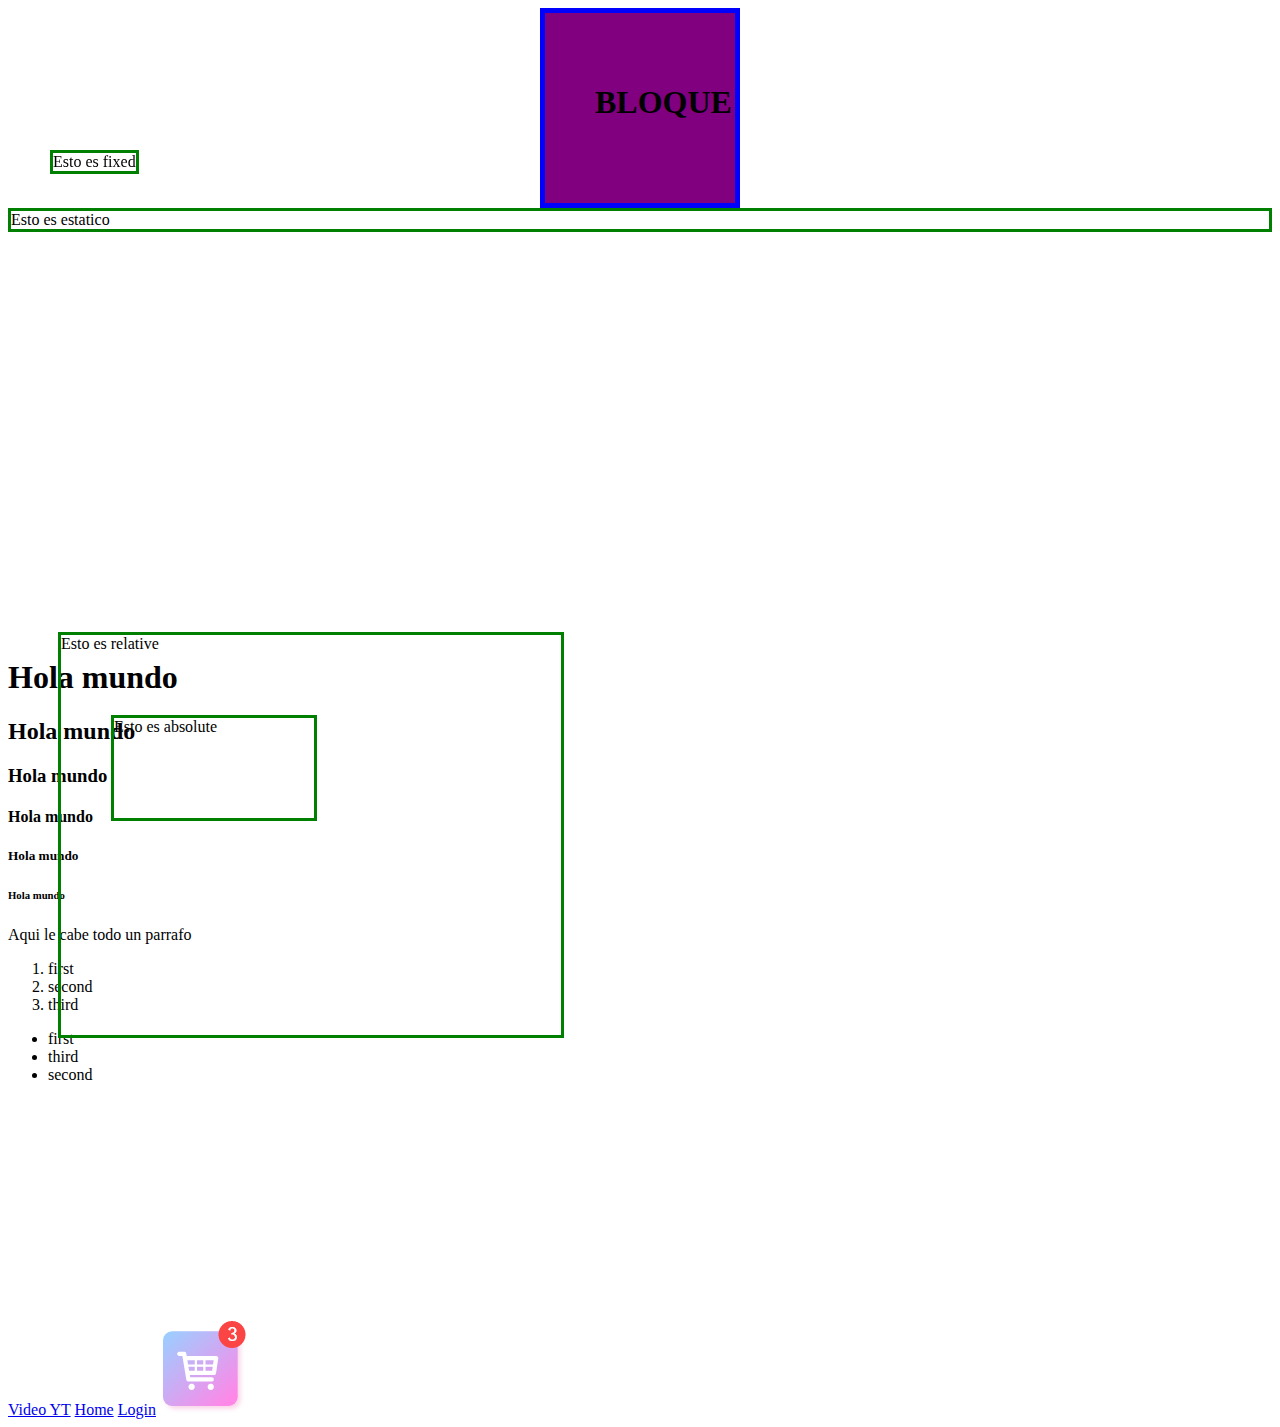
<file: src/main/resources/static/index.html>
<!DOCTYPE html>
<!--
Click nbfs://nbhost/SystemFileSystem/Templates/Licenses/license-default.txt to change this license
Click nbfs://nbhost/SystemFileSystem/Templates/Other/html.html to edit this template
-->
<html>
    <head>
        <title>TODO supply a title</title>
        <link rel="stylesheet" href="css/index.css"/>
    </head>
    <body>
        <div class='bloque'>
            <h1>BLOQUE</h1>
        </div>
        <div class="static">Esto es estatico</div>
        
        <div class="relative">Esto es relative
            <div class="absolute">Esto es absolute</div>
        </div>
        
        <div class="fixed">Esto es fixed</div>
        
        
        
        <!<!-- div agrupacion de objectos -->
        <div><!<!-- h solo para titulos, subtitulos, etc -->
            <h1>Hola mundo</h1> 
            <h2>Hola mundo</h2> 
            <h3>Hola mundo</h3> 
            <h4>Hola mundo</h4> 
            <h5>Hola mundo</h5> 
            <h6>Hola mundo</h6>
        </div>

        <!<!-- section agrupacion de objectos -->
        <section>
            <!<!-- paraffo y es una sucesion de caracteres -->
            <p>Aqui le cabe todo un parrafo</p>


            <!<!-- ol order list = lista ordenada-->
            <ol>
                <li>first</li>
                <li>second</li>
                <li>third</li>

            </ol>  
        </section>

        <article>
            <!<!-- unordered list -->
        <ul>
            <li>first</li>
            <li>third</li>
            <li>second</li>

        </ul>

        <!<!-- a = hipervinculos -->
        <!<!-- dos tipos de url -->
        <!<!-- absoluta= link completo -->
        <!<!-- referencia a otras paginas de mi proyecto -->
        <a href="https://www.youtube.com">Video  YT</a>
        <a href="home.html">Home</a>
        <a href="login.html">Login</a>

        <!<!-- empty tags , ruta al file y texto alternativo-->
        <img src="images/cart.png" alt="texto alternativo"/>

        <iframe width="560" height="315" src="https://www.youtube.com/embed/iI34LYmJ1Fs" 
                title="YouTube video player" 
                frameborder="0" 
                allow="accelerometer; autoplay; clipboard-write; encrypted-media; gyroscope; picture-in-picture" 
                allowfullscreen>
        </iframe>
        </article>


        

    </body>

    <footer>

    </footer>
</html>
</file>
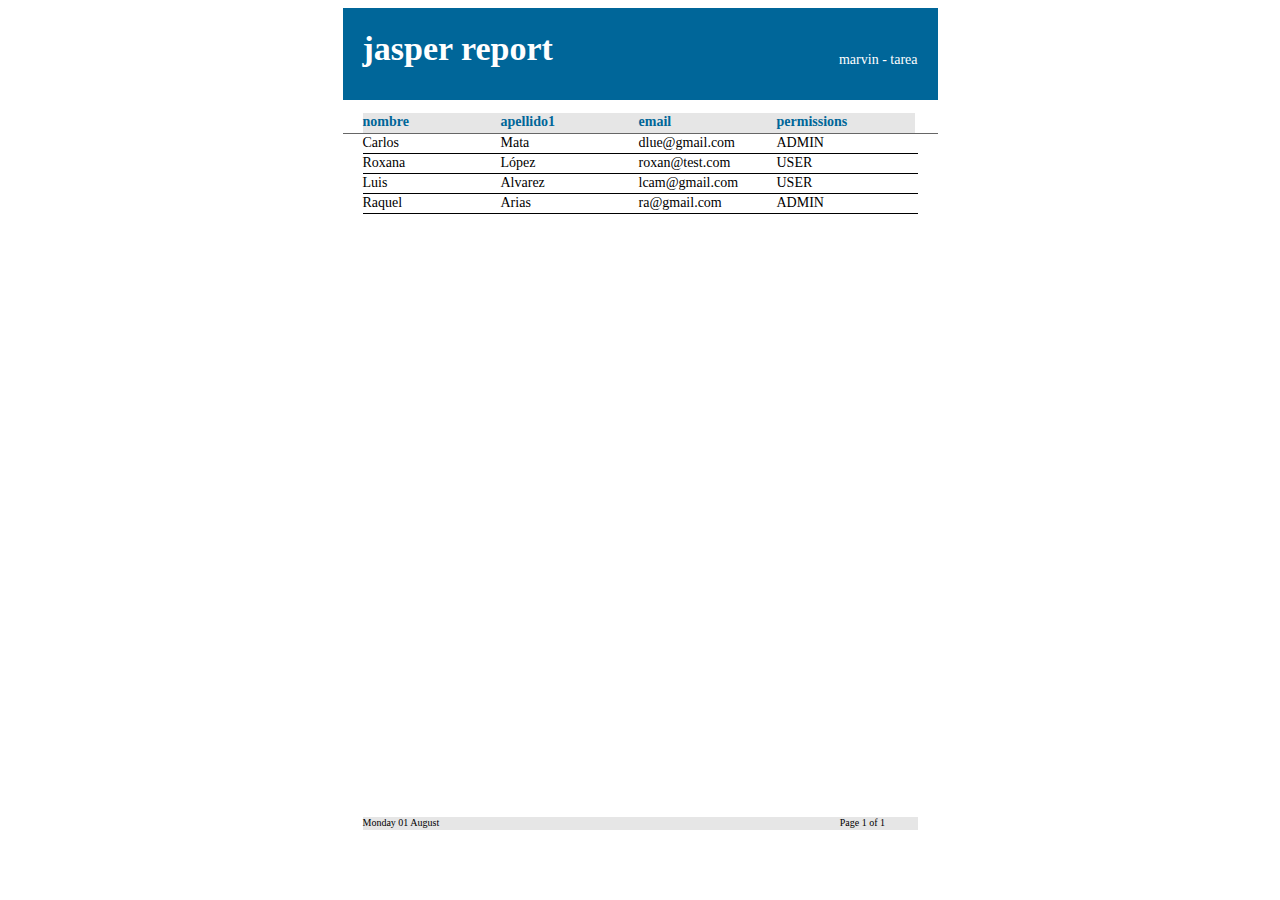
<file: src/main/resources/reports/personas.html>
<!DOCTYPE html PUBLIC "-//W3C//DTD XHTML 1.0 Transitional//EN" "http://www.w3.org/TR/xhtml1/DTD/xhtml1-transitional.dtd">
<html>
<head>
  <title></title>
  <meta http-equiv="Content-Type" content="text/html; charset=UTF-8"/>
  <style type="text/css">
    a {text-decoration: none}
  </style>
</head>
<body text="#000000" link="#000000" alink="#000000" vlink="#000000">
<table width="100%" cellpadding="0" cellspacing="0" border="0">
<tr><td width="50%">&nbsp;</td><td align="center">

<a name="JR_PAGE_ANCHOR_0_1"></a>
<table class="jrPage" data-jr-height="842" cellpadding="0" cellspacing="0" border="0" style="empty-cells: show; width: 595px; border-collapse: collapse; background-color: white;">
<tr valign="top" style="height:0">
<td style="width:20px"></td>
<td style="width:138px"></td>
<td style="width:96px"></td>
<td style="width:42px"></td>
<td style="width:99px"></td>
<td style="width:39px"></td>
<td style="width:101px"></td>
<td style="width:37px"></td>
<td style="width:3px"></td>
<td style="width:20px"></td>
</tr>
<tr valign="top" style="height:20px">
<td style="background-color: #006699; ">
</td>
<td style="background-color: #006699; ">
</td>
<td style="background-color: #006699; ">
</td>
<td style="background-color: #006699; ">
</td>
<td style="background-color: #006699; ">
</td>
<td style="background-color: #006699; ">
</td>
<td style="background-color: #006699; ">
</td>
<td style="background-color: #006699; ">
</td>
<td style="background-color: #006699; ">
</td>
<td style="background-color: #006699; ">
</td>
</tr>
<tr valign="top" style="height:23px">
<td style="background-color: #006699; ">
</td>
<td colspan="2" rowspan="2" style="background-color: #006699; text-indent: 0px; text-align: left;">
<span style="font-family: SansSerif; color: #FFFFFF; font-size: 34px; line-height: 1.2578125; font-weight: bold;">jasper report</span></td>
<td style="background-color: #006699; ">
</td>
<td style="background-color: #006699; ">
</td>
<td style="background-color: #006699; ">
</td>
<td style="background-color: #006699; ">
</td>
<td style="background-color: #006699; ">
</td>
<td style="background-color: #006699; ">
</td>
<td style="background-color: #006699; ">
</td>
</tr>
<tr valign="top" style="height:20px">
<td style="background-color: #006699; ">
</td>
<td style="background-color: #006699; ">
</td>
<td style="background-color: #006699; ">
</td>
<td colspan="4" style="background-color: #006699; text-indent: 0px; text-align: right;">
<span style="font-family: SansSerif; color: #FFFFFF; font-size: 14px; line-height: 1.2578125;">marvin - tarea</span></td>
<td style="background-color: #006699; ">
</td>
</tr>
<tr valign="top" style="height:29px">
<td style="background-color: #006699; ">
</td>
<td style="background-color: #006699; ">
</td>
<td style="background-color: #006699; ">
</td>
<td style="background-color: #006699; ">
</td>
<td style="background-color: #006699; ">
</td>
<td style="background-color: #006699; ">
</td>
<td style="background-color: #006699; ">
</td>
<td style="background-color: #006699; ">
</td>
<td style="background-color: #006699; ">
</td>
<td style="background-color: #006699; ">
</td>
</tr>
<tr valign="top" style="height:13px">
<td colspan="10">
</td>
</tr>
<tr valign="top" style="height:20px">
<td>
</td>
<td style="background-color: #E6E6E6; text-indent: 0px; text-align: left;">
<span style="font-family: SansSerif; color: #006699; font-size: 14px; line-height: 1.2578125; font-weight: bold;">nombre</span></td>
<td colspan="2" style="background-color: #E6E6E6; text-indent: 0px; text-align: left;">
<span style="font-family: SansSerif; color: #006699; font-size: 14px; line-height: 1.2578125; font-weight: bold;">apellido1</span></td>
<td colspan="2" style="background-color: #E6E6E6; text-indent: 0px; text-align: left;">
<span style="font-family: SansSerif; color: #006699; font-size: 14px; line-height: 1.2578125; font-weight: bold;">email</span></td>
<td colspan="2" style="background-color: #E6E6E6; text-indent: 0px; text-align: left;">
<span style="font-family: SansSerif; color: #006699; font-size: 14px; line-height: 1.2578125; font-weight: bold;">permissions</span></td>
<td colspan="2">
</td>
</tr>
<tr valign="top" style="height:1px">
<td colspan="10" style="border-top: 1px solid #666666; ">
</td>
</tr>
<tr valign="top" style="height:20px">
<td>
</td>
<td colspan="8">
<div style="width: 100%; height: 100%; position: relative;">
<div style="position: absolute; overflow: hidden; width: 100%; height: 100%; ">
<table cellpadding="0" cellspacing="0" border="0" style="empty-cells: show; width: 100%; border-collapse: collapse;">
<tr valign="top" style="height:0">
<td style="width:555px"></td>
</tr>
<tr valign="top" style="height:19px">
<td>
</td>
</tr>
<tr valign="top" style="height:1px">
<td style="pointer-events: auto; background-color: #FFFFFF; border-top: 1px solid #000000; ">
</td>
</tr>
</table>
</div>
<div style="position: relative; width: 100%; height: 100%; pointer-events: none; ">
<table cellpadding="0" cellspacing="0" border="0" style="empty-cells: show; width: 100%; border-collapse: collapse;">
<tr valign="top" style="height:0">
<td style="width:138px"></td>
<td style="width:138px"></td>
<td style="width:138px"></td>
<td style="width:138px"></td>
<td style="width:3px"></td>
</tr>
<tr valign="top" style="height:20px">
<td style="pointer-events: auto; text-indent: 0px; text-align: left;">
<span style="font-family: SansSerif; color: #000000; font-size: 14px; line-height: 1.2578125;">Carlos</span></td>
<td style="pointer-events: auto; text-indent: 0px; text-align: left;">
<span style="font-family: SansSerif; color: #000000; font-size: 14px; line-height: 1.2578125;">Mata</span></td>
<td style="pointer-events: auto; text-indent: 0px; text-align: left;">
<span style="font-family: SansSerif; color: #000000; font-size: 14px; line-height: 1.2578125;">dlue@gmail.com</span></td>
<td style="pointer-events: auto; text-indent: 0px; text-align: left;">
<span style="font-family: SansSerif; color: #000000; font-size: 14px; line-height: 1.2578125;">ADMIN</span></td>
<td>
</td>
</tr>
</table>
</div>
</div>
</td>
<td>
</td>
</tr>
<tr valign="top" style="height:20px">
<td>
</td>
<td colspan="8">
<div style="width: 100%; height: 100%; position: relative;">
<div style="position: absolute; overflow: hidden; width: 100%; height: 100%; ">
<table cellpadding="0" cellspacing="0" border="0" style="empty-cells: show; width: 100%; border-collapse: collapse;">
<tr valign="top" style="height:0">
<td style="width:555px"></td>
</tr>
<tr valign="top" style="height:19px">
<td>
</td>
</tr>
<tr valign="top" style="height:1px">
<td style="pointer-events: auto; background-color: #FFFFFF; border-top: 1px solid #000000; ">
</td>
</tr>
</table>
</div>
<div style="position: relative; width: 100%; height: 100%; pointer-events: none; ">
<table cellpadding="0" cellspacing="0" border="0" style="empty-cells: show; width: 100%; border-collapse: collapse;">
<tr valign="top" style="height:0">
<td style="width:138px"></td>
<td style="width:138px"></td>
<td style="width:138px"></td>
<td style="width:138px"></td>
<td style="width:3px"></td>
</tr>
<tr valign="top" style="height:20px">
<td style="pointer-events: auto; text-indent: 0px; text-align: left;">
<span style="font-family: SansSerif; color: #000000; font-size: 14px; line-height: 1.2578125;">Roxana</span></td>
<td style="pointer-events: auto; text-indent: 0px; text-align: left;">
<span style="font-family: SansSerif; color: #000000; font-size: 14px; line-height: 1.2578125;">López</span></td>
<td style="pointer-events: auto; text-indent: 0px; text-align: left;">
<span style="font-family: SansSerif; color: #000000; font-size: 14px; line-height: 1.2578125;">roxan@test.com</span></td>
<td style="pointer-events: auto; text-indent: 0px; text-align: left;">
<span style="font-family: SansSerif; color: #000000; font-size: 14px; line-height: 1.2578125;">USER</span></td>
<td>
</td>
</tr>
</table>
</div>
</div>
</td>
<td>
</td>
</tr>
<tr valign="top" style="height:20px">
<td>
</td>
<td colspan="8">
<div style="width: 100%; height: 100%; position: relative;">
<div style="position: absolute; overflow: hidden; width: 100%; height: 100%; ">
<table cellpadding="0" cellspacing="0" border="0" style="empty-cells: show; width: 100%; border-collapse: collapse;">
<tr valign="top" style="height:0">
<td style="width:555px"></td>
</tr>
<tr valign="top" style="height:19px">
<td>
</td>
</tr>
<tr valign="top" style="height:1px">
<td style="pointer-events: auto; background-color: #FFFFFF; border-top: 1px solid #000000; ">
</td>
</tr>
</table>
</div>
<div style="position: relative; width: 100%; height: 100%; pointer-events: none; ">
<table cellpadding="0" cellspacing="0" border="0" style="empty-cells: show; width: 100%; border-collapse: collapse;">
<tr valign="top" style="height:0">
<td style="width:138px"></td>
<td style="width:138px"></td>
<td style="width:138px"></td>
<td style="width:138px"></td>
<td style="width:3px"></td>
</tr>
<tr valign="top" style="height:20px">
<td style="pointer-events: auto; text-indent: 0px; text-align: left;">
<span style="font-family: SansSerif; color: #000000; font-size: 14px; line-height: 1.2578125;">Luis</span></td>
<td style="pointer-events: auto; text-indent: 0px; text-align: left;">
<span style="font-family: SansSerif; color: #000000; font-size: 14px; line-height: 1.2578125;">Alvarez</span></td>
<td style="pointer-events: auto; text-indent: 0px; text-align: left;">
<span style="font-family: SansSerif; color: #000000; font-size: 14px; line-height: 1.2578125;">lcam@gmail.com</span></td>
<td style="pointer-events: auto; text-indent: 0px; text-align: left;">
<span style="font-family: SansSerif; color: #000000; font-size: 14px; line-height: 1.2578125;">USER</span></td>
<td>
</td>
</tr>
</table>
</div>
</div>
</td>
<td>
</td>
</tr>
<tr valign="top" style="height:20px">
<td>
</td>
<td colspan="8">
<div style="width: 100%; height: 100%; position: relative;">
<div style="position: absolute; overflow: hidden; width: 100%; height: 100%; ">
<table cellpadding="0" cellspacing="0" border="0" style="empty-cells: show; width: 100%; border-collapse: collapse;">
<tr valign="top" style="height:0">
<td style="width:555px"></td>
</tr>
<tr valign="top" style="height:19px">
<td>
</td>
</tr>
<tr valign="top" style="height:1px">
<td style="pointer-events: auto; background-color: #FFFFFF; border-top: 1px solid #000000; ">
</td>
</tr>
</table>
</div>
<div style="position: relative; width: 100%; height: 100%; pointer-events: none; ">
<table cellpadding="0" cellspacing="0" border="0" style="empty-cells: show; width: 100%; border-collapse: collapse;">
<tr valign="top" style="height:0">
<td style="width:138px"></td>
<td style="width:138px"></td>
<td style="width:138px"></td>
<td style="width:138px"></td>
<td style="width:3px"></td>
</tr>
<tr valign="top" style="height:20px">
<td style="pointer-events: auto; text-indent: 0px; text-align: left;">
<span style="font-family: SansSerif; color: #000000; font-size: 14px; line-height: 1.2578125;">Raquel</span></td>
<td style="pointer-events: auto; text-indent: 0px; text-align: left;">
<span style="font-family: SansSerif; color: #000000; font-size: 14px; line-height: 1.2578125;">Arias</span></td>
<td style="pointer-events: auto; text-indent: 0px; text-align: left;">
<span style="font-family: SansSerif; color: #000000; font-size: 14px; line-height: 1.2578125;">ra@gmail.com</span></td>
<td style="pointer-events: auto; text-indent: 0px; text-align: left;">
<span style="font-family: SansSerif; color: #000000; font-size: 14px; line-height: 1.2578125;">ADMIN</span></td>
<td>
</td>
</tr>
</table>
</div>
</div>
</td>
<td>
</td>
</tr>
<tr valign="top" style="height:603px">
<td colspan="10">
</td>
</tr>
<tr valign="top" style="height:13px">
<td>
</td>
<td colspan="6">
<div style="width: 100%; height: 100%; position: relative;">
<div style="position: absolute; overflow: hidden; width: 100%; height: 100%; ">
<table cellpadding="0" cellspacing="0" border="0" style="empty-cells: show; width: 100%; border-collapse: collapse;">
<tr valign="top" style="height:0">
<td style="width:515px"></td>
</tr>
<tr valign="top" style="height:13px">
<td style="pointer-events: auto; background-color: #E6E6E6; text-indent: 0px; text-align: right;">
<span style="font-family: SansSerif; color: #000000; font-size: 10px; line-height: 1.2578125;">Page 1 of</span></td>
</tr>
</table>
</div>
<div style="position: relative; width: 100%; height: 100%; pointer-events: none; ">
<table cellpadding="0" cellspacing="0" border="0" style="empty-cells: show; width: 100%; border-collapse: collapse;">
<tr valign="top" style="height:0">
<td style="width:100px"></td>
<td style="width:415px"></td>
</tr>
<tr valign="top" style="height:13px">
<td style="pointer-events: auto; text-indent: 0px; text-align: left;">
<span style="font-family: SansSerif; color: #000000; font-size: 10px; line-height: 1.2578125;">Monday 01 August </span></td>
<td>
</td>
</tr>
</table>
</div>
</div>
</td>
<td colspan="2" style="background-color: #E6E6E6; text-indent: 0px; text-align: left;">
<span style="font-family: SansSerif; color: #000000; font-size: 10px; line-height: 1.2578125;">&nbsp;1</span></td>
<td>
</td>
</tr>
<tr valign="top" style="height:20px">
<td colspan="10">
</td>
</tr>
</table>

</td><td width="50%">&nbsp;</td></tr>
</table>
</body>
</html>
</file>
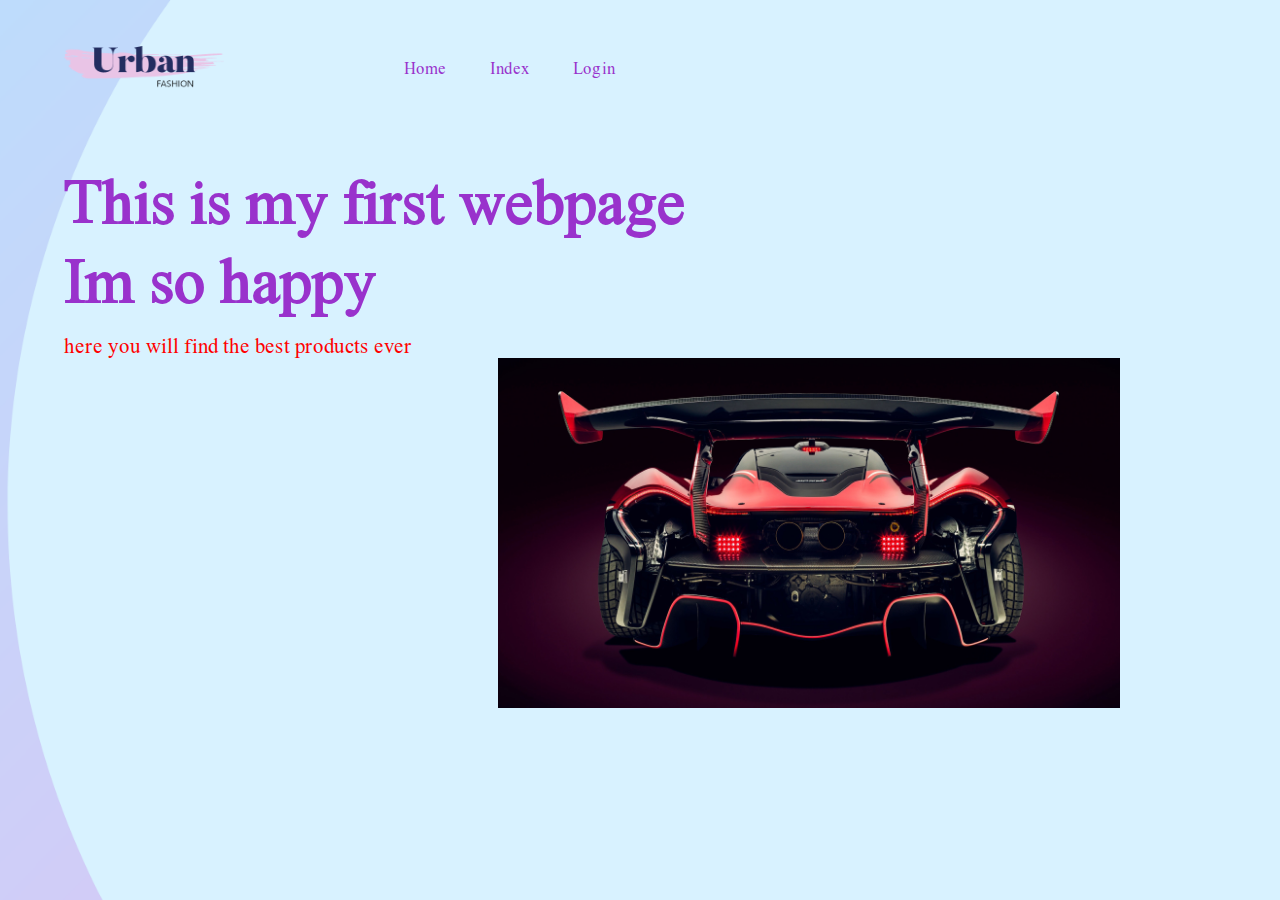
<file: src/main/resources/static/home.html>
<!DOCTYPE html>
<!--
Click nbfs://nbhost/SystemFileSystem/Templates/Licenses/license-default.txt to change this license
Click nbfs://nbhost/SystemFileSystem/Templates/Other/html.html to edit this template
-->
<html>
    <head>
        <title>Home</title>
        <link rel="stylesheet" href="css/home.css">
    </head>
    <body>
        <!<!-- este div es nuestro container -->
        <div class="container">
            <!<!-- este div es nuestro navbar -->
            <div class="navbar">
                <img src="images/logo.png" class='logo' alt="alt"/>
                <nav> <!<!-- set link navegacion -->
                    <ul>
                        <li><a href="home.html">Home</a></li>
                        <li><a href="index.html">Index</a></li>
                        <li><a href="/login.html">Login</a></li>
                    </ul>
                </nav>
            </div>
            <!<!-- este div es nuestro contenido -->
            <!-- br = break = salto linea -->
            <div class="content">
                <h1>This is my first webpage<br> Im so happy</h1>
                <p>here you will find the best products ever</p>
                <img src="images/p1.jpg" class='miImagen' alt="this is my image">
            </div>
        </div>
    </body>
</html>
</file>
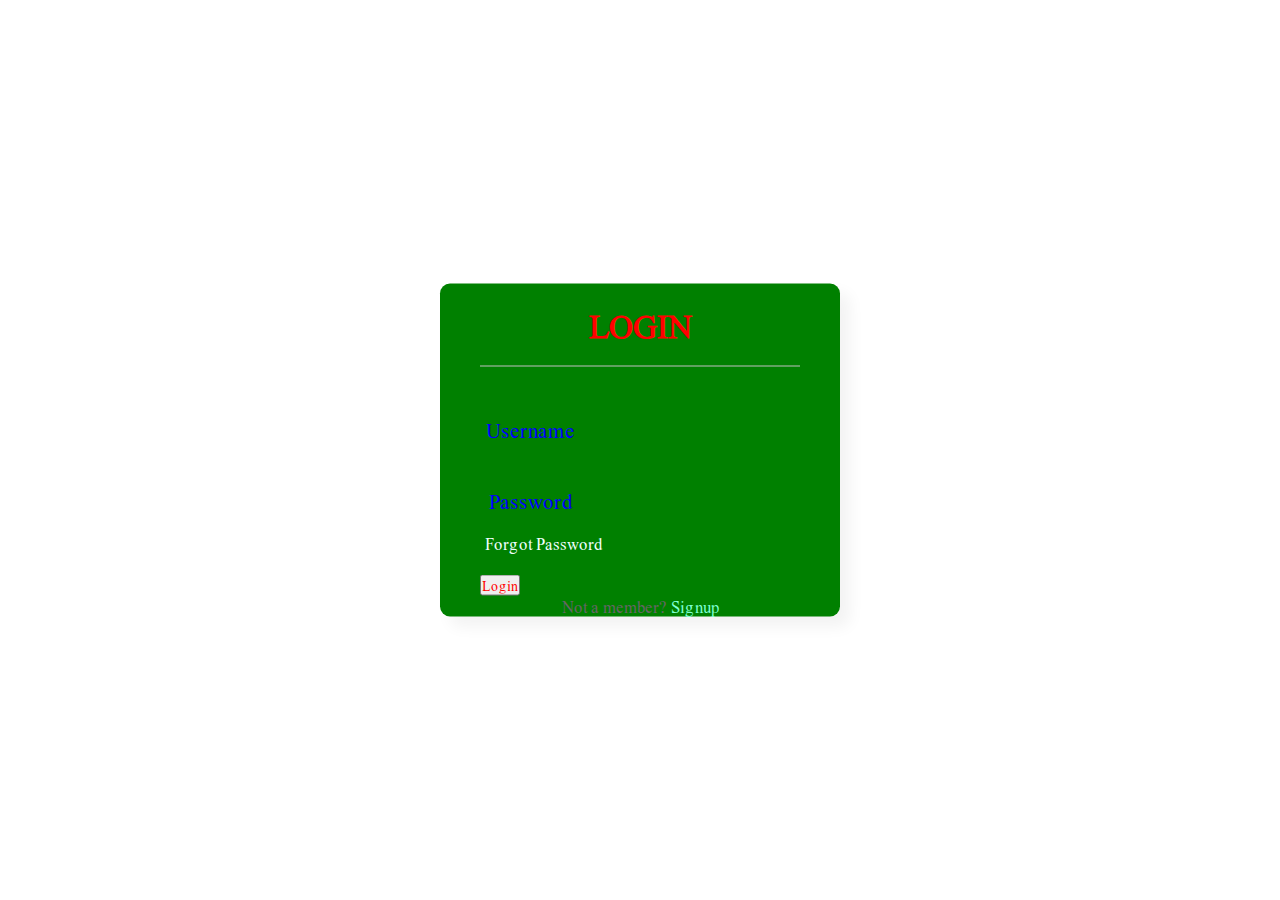
<file: src/main/resources/static/login.html>
<!DOCTYPE html>
<!--
Click nbfs://nbhost/SystemFileSystem/Templates/Licenses/license-default.txt to change this license
Click nbfs://nbhost/SystemFileSystem/Templates/Other/html.html to edit this template
-->
<html>
    <head>
        <title>Login</title>
        <link rel="stylesheet" href="css/login.css"/>
    </head>
    <body>

        <div class="center">
            <form method="post"> <!-- form = para pedir informaciÃ³n, method = "post" = para comunicarse con el servidor -->
                <h1>LOGIN</h1>

                <div class="txt_field">
                    <input type="text" required> <!-- input = para solicitar informacion -->
                    <label>Username</label>
                </div>

                <div class="txt_field">
                    <input type="password" required>
                    <label>Password</label>
                </div>

                <div class="pass">Forgot Password</div>
                <input type="submit" value="Login">

                <div class="signup">
                    Not a member? <a href="#">Signup</a>
                </div>

            </form>

        </div>
    </body>
</html>
</file>
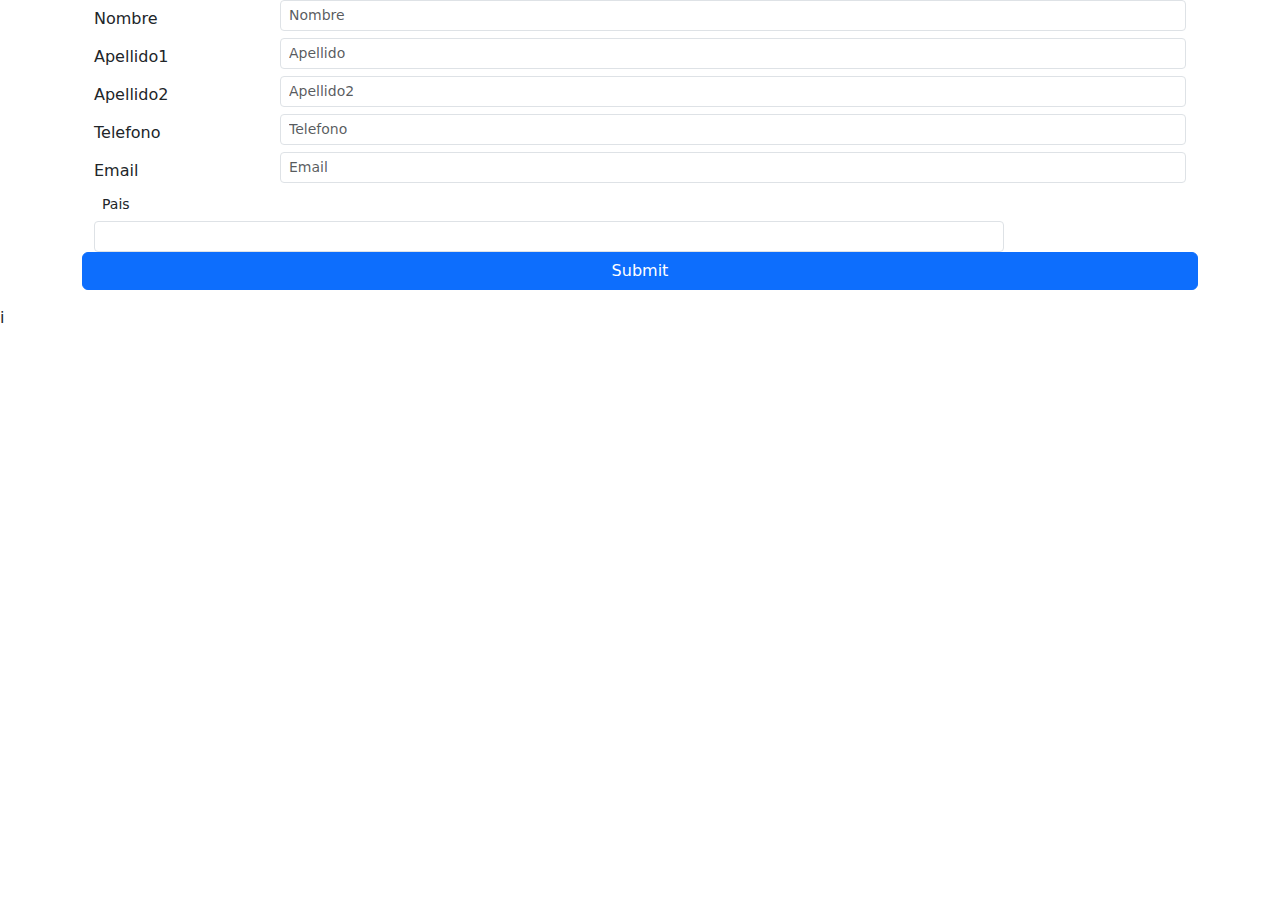
<file: src/main/resources/templates/crear.html>
<!DOCTYPE html>
<!--
Click nbfs://nbhost/SystemFileSystem/Templates/Licenses/license-default.txt to change this license
Click nbfs://nbhost/SystemFileSystem/Templates/Other/html.html to edit this template
-->
<html xmlns:th="http://www.thymeleaf.org">
    <head>
        <title>Crear</title>
        <link href="https://cdn.jsdelivr.net/npm/bootstrap@5.2.0-beta1/dist/css/bootstrap.min.css" rel="stylesheet"> 
        <script src="https://cdn.jsdelivr.net/npm/bootstrap@5.2.0-beta1/dist/js/bootstrap.bundle.min.js" integrity="sha384-pprn3073KE6tl6bjs2QrFaJGz5/SUsLqktiwsUTF55Jfv3qYSDhgCecCxMW52nD2" crossorigin="anonymous"></script>
    </head>
    <body>
        <div class="container">
            <div class "card-header bg-black text-white"> </div>
            <div class="card-body"> 

                <div class="container">
                    <form th:object="${persona}"
                          th:action="@{/save}"
                          method="POST"
                          >
                        <input type = "hidden" th:field="*{id}">
                        <div class="form-group mb-3 row">
                            <label class="col-md-2 col-form-label" for="nombre">Nombre</label>
                            <div class="col-sm-10">
                                <input type="text" class="form-control form-control-sm col-md-6" th:field="*{nombre}" placeholder="Nombre">
                            </div>

                            <label class="col-md-2 col-form-label" for="apellido1">Apellido1</label>
                            <div class="col-sm-10">
                                <input type="text" class="form-control form-control-sm col-md-6" th:field="*{apellido1}" placeholder="Apellido">
                            </div>

                            <label class="col-md-2 col-form-label" for="apellido2">Apellido2</label>
                            <div class="col-sm-10">
                                <input type="text" class="form-control form-control-sm col-md-6" th:field="*{apellido2}" placeholder="Apellido2">
                            </div>

                            <label class="col-md-2 col-form-label" for="telefono">Telefono</label>
                            <div class="col-sm-10">
                                <input type="text" class="form-control form-control-sm col-md-6" th:field="*{telefono}" placeholder="Telefono">
                            </div>

                            <label class="col-md-2 col-form-label" for="email">Email</label>
                            <div class="col-sm-10">
                                <input type="text" class="form-control form-control-sm col-md-6" th:field="*{email}" placeholder="Email">
                            </div>
                            
                            <div class="form-group" mb-3 row>
                                <label class="form-control-sm col-form-label col-md-2" for="paises">Pais</label>
                                <div class="col-sm-10">
                                    <select th:field="*{pais}" class="form-control form-control-sm col-md-6" id="pais" aria-describedby="emailHelp">
                                        <option th:each="x:${paises}"
                                                th:value="${x.id}"
                                                th:text="${x.pais}"/>
                                    </select>
                                </div>
                            </div>
                            <button type="submit" class="btn btn-primary" value="Guardar">Submit</button>
                        </div>
                    </form>

                </div> <!<!-- container -->

            </div> <!<!-- card body -->
        </div> <!<!-- container -->
    </body>
</html>

i<!-- <script src="https://cdn.jsdelivr.net/npm/bootstrap@5.2.0-beta1/dist/js/bootstrap.bundle.min.js" integrity="sha384-pprn3073KE6tl6bjs2QrFaJGz5/SUsLqktiwsUTF55Jfv3qYSDhgCecCxMW52nD2" crossorigin="anonymous"></script> -->
</file>
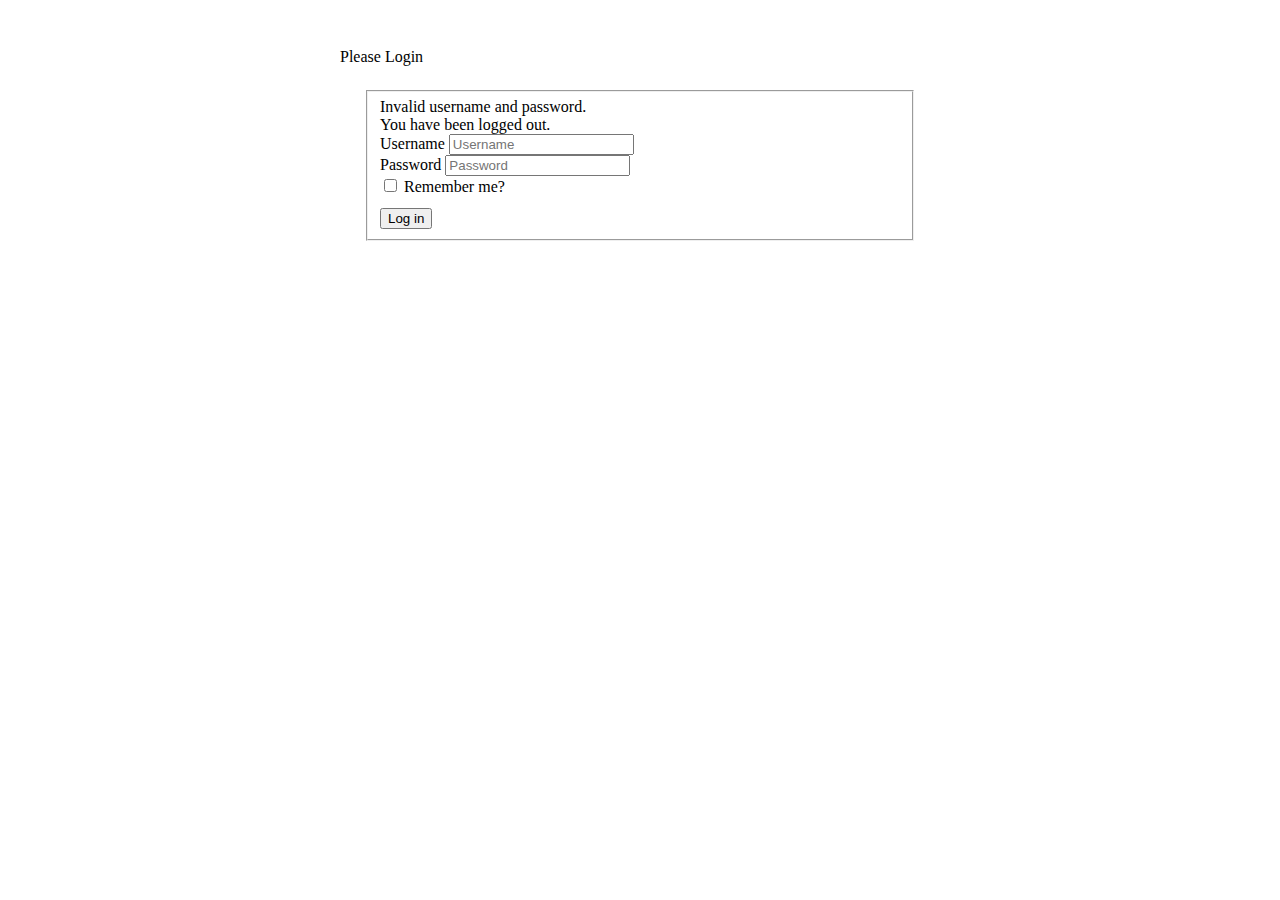
<file: src/main/resources/templates/Login.html>
<!DOCTYPE html>
<!--
Click nbfs://nbhost/SystemFileSystem/Templates/Licenses/license-default.txt to change this license
Click nbfs://nbhost/SystemFileSystem/Templates/Other/html.html to edit this template
-->
<html xmlns:th="http://www.thymeleaf.org">    <head th:replace="plantilla/template::head"></head>    <body>        <div class="container">            <div style="width:600px;margin-left: auto;margin-right: auto;margin-top:24px;padding: 24px;">                <div class="card">                    <div class="card-header">                        <i class="fa fa-user"></i> Please Login
                    </div>                    <div class="card-block" style="padding: 24px;">                        <form name="f" th:action="@{/login}" method="post">                            <fieldset>                                <!-- Thymeleaf + Spring Security error display -->                                <div th:if="${param.error}" class="alert alert-danger">                                    Invalid username and password.
                                </div>                                <div th:if="${param.logout}" class="alert alert-success">                                    You have been logged out.
                                </div>                                <!-- Login Controls -->                                <div class="form-group">                                    <label for="txtUsername">Username</label>                                    <input type="text" class="form-control" id="username" name="username"                                           placeholder="Username">                                </div>                                <div class="form-group">                                    <label for="txtPassword">Password</label>                                    <input type="password" class="form-control" id="password" name="password"                                           placeholder="Password">                                </div>                                <div class="form-check">                                    <input type="checkbox" class="form-check-input" id="checkRememberMe" name="checkRememberMe">                                    <label class="form-check-label" for="checkRememberMe">Remember me?</label>                                </div>                                <!-- Login Button -->                                <div class="form-actions" style="margin-top: 12px;">                                    <button type="submit" class="btn btn-success">Log in</button>                                </div>                            </fieldset>                        </form>                    </div>                </div>            </div>        </div>    </body></html>
</file>
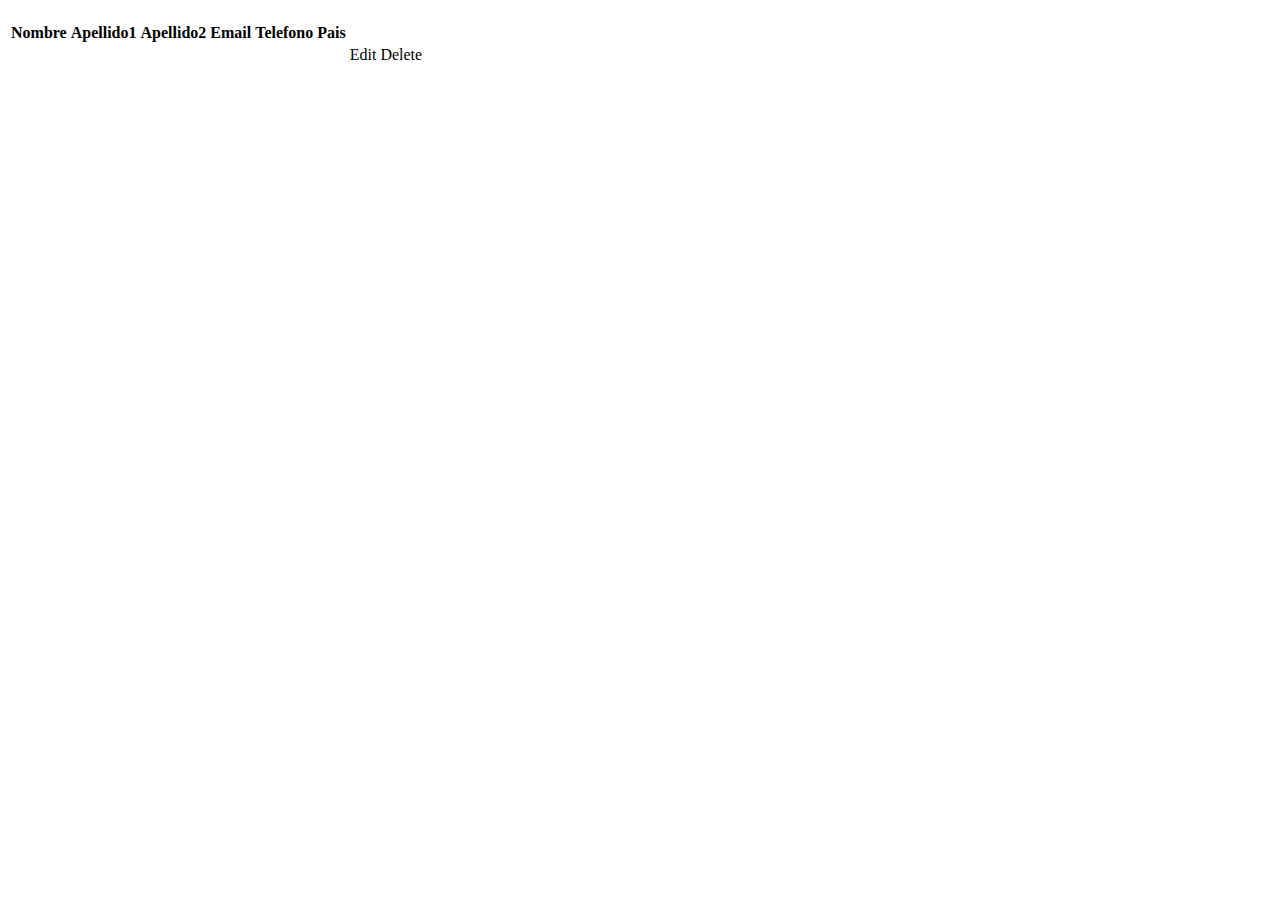
<file: src/main/resources/templates/personas.html>
<!DOCTYPE html>
<!--
Click nbfs://nbhost/SystemFileSystem/Templates/Licenses/license-default.txt to change this license
Click nbfs://nbhost/SystemFileSystem/Templates/Other/html.html to edit this template
-->
<html xmlns:th="http://www.thymeleaf.org">
    <head th:replace="plantilla/template::head"></head> <!-- como se llama de la plantilla, lo que ocupamos -->
    <body>
        <header th:replace="plantilla/template::header"></header>
        <h1 th:text="${titulo}"></h1>
        <h1 th:text="#{cliente.nuevo}"></h1>
        <span sec:authentication="name"></span>
        <table class="table table-dark table-striped">
            <thead class="thead-dark">
                <tr>
                    <th scope="col">Nombre</th>
                    <th scope="col">Apellido1</th>
                    <th scope="col">Apellido2</th>
                    <th scope="col">Email</th>
                    <th scope="col">Telefono</th>
                    <th scope="col">Pais</th>
                </tr>
            </thead>
            
            <tbody>
            <th:block th:each="user : ${personas}">
                <tr> <!<!-- table row -->
                    <td th:text="${user.getNombre}"></td>
                    <td th:text="${user.getApellido1}"></td>
                    <td th:text="${user.getApellido2}"></td>
                    <td th:text="${user.getEmail}"></td>
                    <td th:text="${user.getTelefono}"></td>
                    <td th:text="${user.getPais.getPais}"></td>
                    <td>
                        <a th:href="@{/editPersona/{id} (id=${user.getId})}">Edit</a>
                    </td>
                    <td>
                        <a th:href="@{/delete/{id} (id=${user.getId})}">Delete</a>
                    </td>
                </tr>
            </th:block>
        </tbody>
        </table>
</body>

<footer th:replace="plantilla/template::footer"></footer>
    <h1 th:text="#{cliente.datos}"></h1>
</html>
</file>
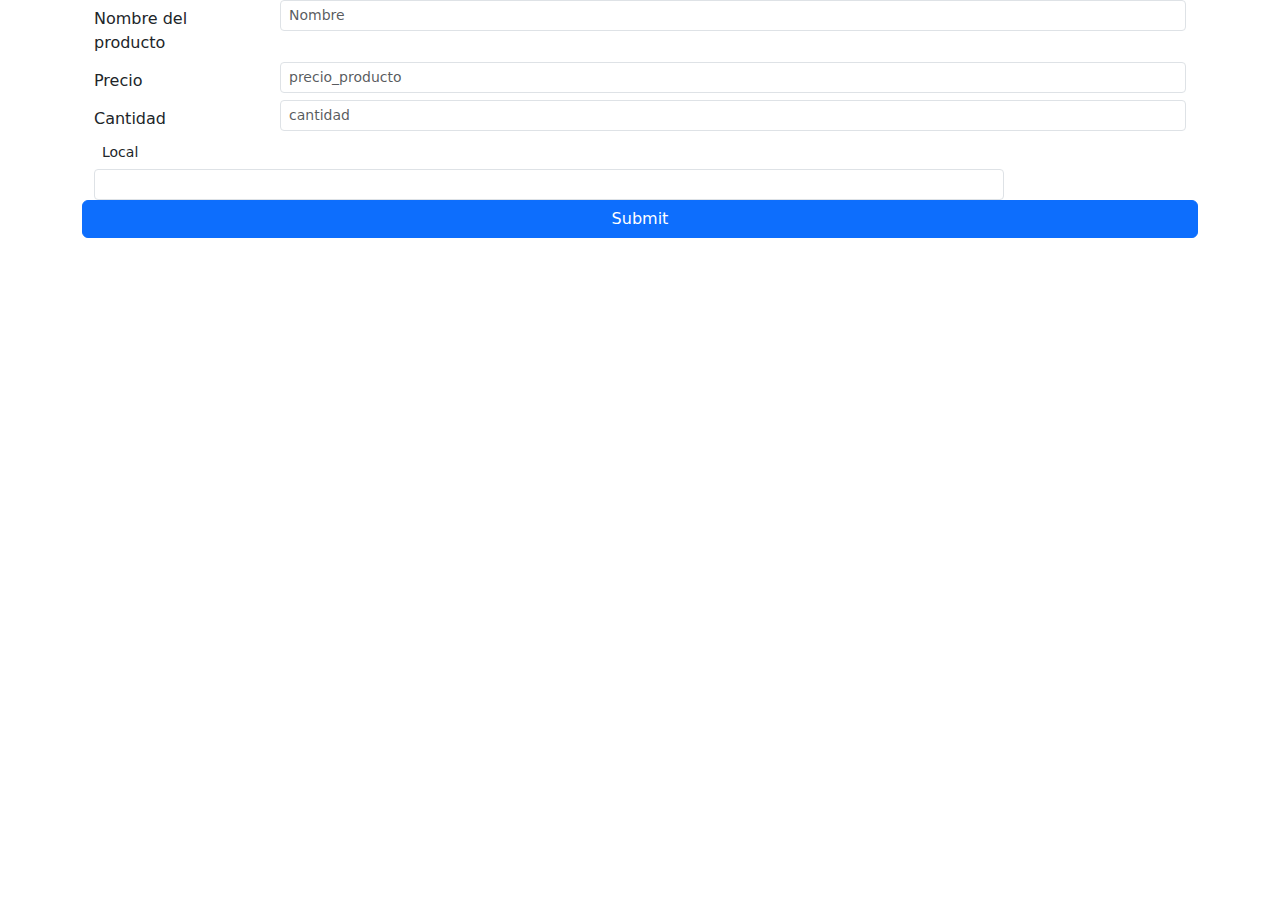
<file: Verduleria/src/main/resources/templates/crear.html>
<!DOCTYPE html>
<!--
Click nbfs://nbhost/SystemFileSystem/Templates/Licenses/license-default.txt to change this license
Click nbfs://nbhost/SystemFileSystem/Templates/Other/html.html to edit this template
-->
<html xmlns:th="http://www.thymeleaf.org">
    <head>
        <title>Crear</title>
        <link href="https://cdn.jsdelivr.net/npm/bootstrap@5.2.0-beta1/dist/css/bootstrap.min.css" rel="stylesheet"> 
        <script src="https://cdn.jsdelivr.net/npm/bootstrap@5.2.0-beta1/dist/js/bootstrap.bundle.min.js" integrity="sha384-pprn3073KE6tl6bjs2QrFaJGz5/SUsLqktiwsUTF55Jfv3qYSDhgCecCxMW52nD2" crossorigin="anonymous"></script>
    </head>
    <body>
        <div class="container">
            <div class "card-header bg-black text-white"> </div>
            <div class="card-body"> 

                <div class="container">
                    <form th:object="${producto}"
                          th:action="@{/save}"
                          method="POST"
                          >
                        <input type = "hidden" th:field="*{producto_id}">
                        <div class="form-group mb-3 row">
                            <label class="col-md-2 col-form-label" for="nombre_producto">Nombre del producto</label>
                            <div class="col-sm-10">
                                <input type="text" class="form-control form-control-sm col-md-6" th:field="*{nombre_producto}" placeholder="Nombre">
                            </div>

                            <label class="col-md-2 col-form-label" for="precio_producto">Precio</label>
                            <div class="col-sm-10">
                                <input type="text" class="form-control form-control-sm col-md-6" th:field="*{precio_producto}" placeholder="precio_producto">
                            </div>

                            <label class="col-md-2 col-form-label" for="cantidad">Cantidad</label>
                            <div class="col-sm-10">
                                <input type="text" class="form-control form-control-sm col-md-6" th:field="*{cantidad}" placeholder="cantidad">
                            </div>

                            
                            <div class="form-group" mb-3 row>
                                <label class="form-control-sm col-form-label col-md-2" for="local">Local</label>
                                <div class="col-sm-10">
                                    <select th:field="*{local}" class="form-control form-control-sm col-md-6" id="locales">
                                        <option th:each="x:${local}"
                                                th:value="${x.local_id}"
                                                th:text="${x.nombre_local}"/>
                                    </select>
                                </div>
                            </div>
                            <button type="submit" class="btn btn-primary" value="Guardar">Submit</button>
                        </div>
                    </form>

                </div> <!<!-- container -->

            </div> <!<!-- card body -->
        </div> <!<!-- container -->
    </body>
</html>
</file>
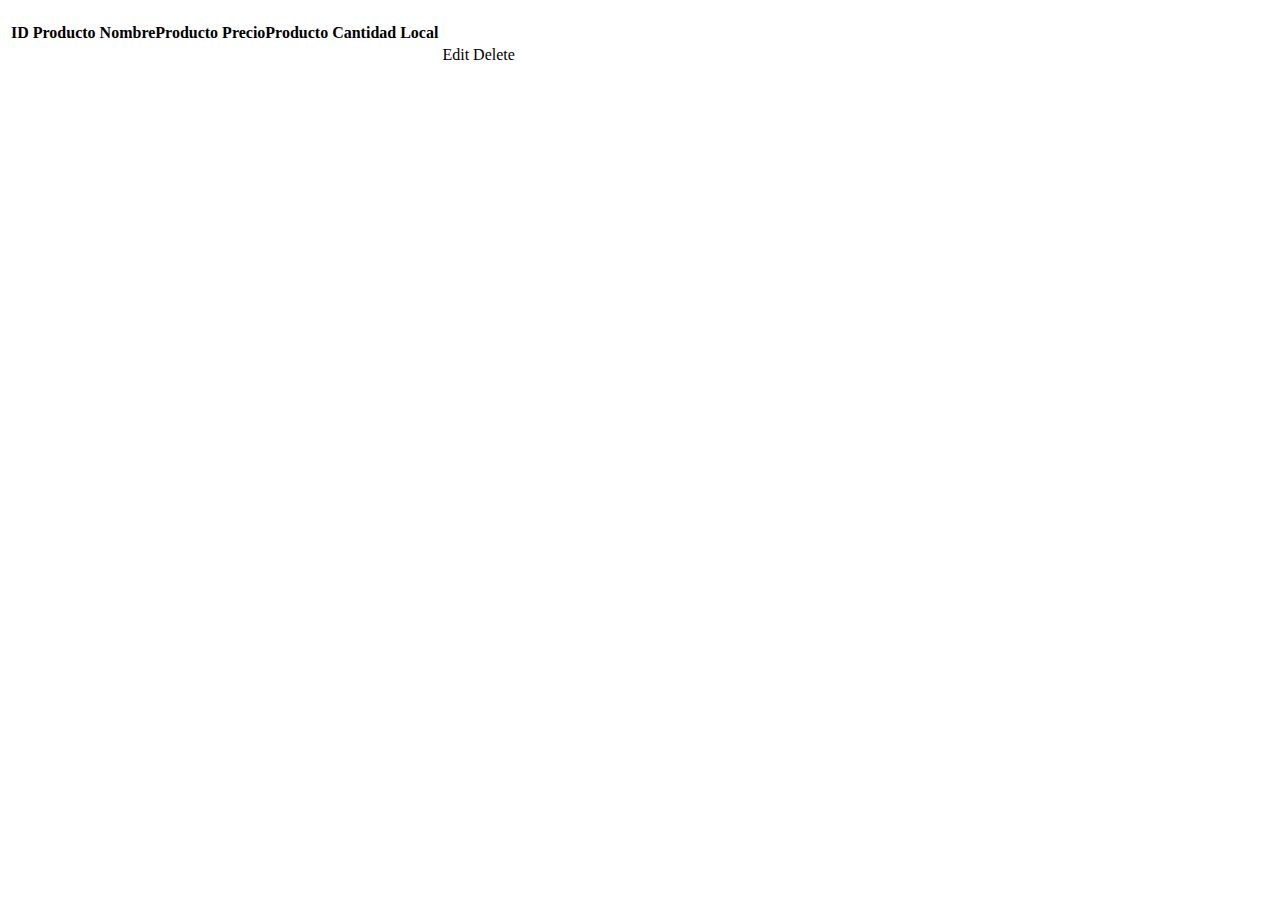
<file: Verduleria/src/main/resources/templates/productos.html>
<!DOCTYPE html>
<!--
Click nbfs://nbhost/SystemFileSystem/Templates/Licenses/license-default.txt to change this license
Click nbfs://nbhost/SystemFileSystem/Templates/Other/html.html to edit this template
-->
<html xmlns:th="http://www.thymeleaf.org">
    <head>
        <title>Productos</title>
        <script src="https://cdn.jsdelivr.net/npm/bootstrap@5.2.0-beta1/dist/js/bootstrap.bundle.min.js" integrity="sha384-pprn3073KE6tl6bjs2QrFaJGz5/SUsLqktiwsUTF55Jfv3qYSDhgCecCxMW52nD2" crossorigin="anonymous"></script>
        <link href="https://cdn.jsdelivr.net/npm/bootstrap@5.2.0-beta1/dist/css/bootstrap.min.css" rel="stylesheet" integrity="sha384-0evHe/X+R7YkIZDRvuzKMRqM+OrBnVFBL6DOitfPri4tjfHxaWutUpFmBp4vmVor" crossorigin="anonymous">
    </head>
    <body>

        <h1 th:text="${titulo}"></h1>
        <table class="table table-dark table-striped">
            <thead class="thead-dark">
                <tr>
                    <th scope="col">ID Producto</th>
                    <th scope="col">NombreProducto</th>
                    <th scope="col">PrecioProducto</th>
                    <th scope="col">Cantidad</th>
                    <th scope="col">Local</th>
                </tr>
            </thead>
            
        <tbody>
            <th:block th:each="prod : ${productos}">
                <tr> <!<!-- table row -->
                    <td th:text="${prod.getProducto_id}"></td>
                    <td th:text="${prod.getNombre_producto}"></td>
                    <td th:text="${prod.getPrecio_producto}"></td>
                    <td th:text="${prod.getCantidad}"></td>
                    <td th:text="${prod.getLocal.getNombre_local}"></td>
                    <td>
                        <a th:href="@{/editProducto/{id} (id=${prod.getProducto_id})}">Edit</a>
                    </td>
                    <td>
                        <a th:href="@{/delete/{id} (id=${prod.getProducto_id})}">Delete</a>
                    </td>
                </tr>
            </th:block>
        </tbody>

    </body>
</html>
</file>
<file: src/main/resources/static/css/index.css>
/*
Click nbfs://nbhost/SystemFileSystem/Templates/Licenses/license-default.txt to change this license
Click nbfs://nbhost/SystemFileSystem/Templates/Other/CascadeStyleSheet.css to edit this template
*/
/* 
    Created on : May 26, 2022, 8:13:12 PM
    Author     : XPC
*/
/*
content-box: toma en cuenta contenido, borde y padding para el calculo de la caja
border-box: modifica valores de contenido para que coincida con nuestro ancho y alto
*/

.bloque{
    background-color: purple;
    padding:50px;
    border: 5px solid blue;
    width: 200px;
    height: 200px;
    box-sizing: border-box;
    /* box-sizing: content-box;*/
    margin:auto;
}
.static{
    position:static; /*no se afecta por left, right, top*/
    border:3px solid green;
    top:400;
    right:50px;
}
.relative{
    /*afectado por otros modificadores, mueve lo que este para poder posicion*/
   
    position:relative;  
    border:3px solid green;
    top:400px;
    left:50px;
    width: 500px;
    height:400px;
}
.fixed{
    /*afectado por posicionamiento, se posiciona basado en la vista del usuario    */
    position: fixed;
    border:3px solid green;
    top:150px;
    left:50px;
}

.absolute{
    /*se posiciona donde le dijimos pero no se desplaza
        se ubica dependiendo si estuviera dentro de otro div
    */
    position: absolute;
    border:3px solid green;
    top:80px;
    left:50px;
    width:200px;
    height:100px;
}
</file>
<file: src/main/resources/static/css/home.css>
/*
Click nbfs://nbhost/SystemFileSystem/Templates/Licenses/license-default.txt to change this license
Click nbfs://nbhost/SystemFileSystem/Templates/Other/CascadeStyleSheet.css to edit this template
*/
/* 
    Created on : May 26, 2022, 6:04:24 PM
    Author     : XPC
*/
@import url('https://fonts.googleapis.com/css2?family=Nuosu+SIL&display=swap');
*{
    margin:0;
    padding:0;
    font-family: 'Nuosu SIL', serif;
}
.container{
    height:100vh;
    width: 100%;
    background-image: url(../images/background.png);
    background-position:center;
    background-size:cover;
    padding-left: 5%;
    padding-right: 5%;
    box-sizing: border-box;
    position:relative;
}
.navbar{
    height:15vh;
    width:100%;
    margin:auto;
    display:flex; /*como se va alinear dentro caja - */
    align-items: center;
}
.logo{
    width:160px;
    cursor:pointer;
}
nav{
    flex:1;
    padding-left: 160px;
}
nav ul li {
    display: inline-block;
    list-style:none;/*elimina los bullets*/
    margin:0px 20px; /*espacio entre objetos*/
}
nav ul li a{
    text-decoration: none; /*quitar subrayado*/
    color:darkorchid; /*color de fuente*/
}
.content h1 {
    font-size: 60px;
    font-weight: bold;
    margin-top:24px;
    margin-bottom: 15px;
    color:darkorchid;
}
.content p {
    font-size: 20px;
    color:red;
}

.miImagen{
    height:350px;
    position:absolute;
    botton:150px;
    right:160px;
}
</file>
<file: src/main/resources/static/css/login.css>
/*
Click nbfs://nbhost/SystemFileSystem/Templates/Licenses/license-default.txt to change this license
Click nbfs://nbhost/SystemFileSystem/Templates/Other/CascadeStyleSheet.css to edit this template
*/
/* 
    Created on : May 26, 2022, 6:04:32 PM
    Author     : XPC
*/

@import url('https://fonts.googleapis.com/css2?family=Nuosu+SIL&display=swap');

*{
    margin:0;
    padding:0;
    box-sizing: border-box;
    font-family: 'Nuosu SIL', serif;
    color: red;
}
body {
    overflow: hidden; /*como se comporta lo que no cabe en ventana*/
    background: linear-gradient(120deg,#65098C,#E6B8FA);
    /*degradado en grados, color inicial, color final*/
}
.center{
    position: absolute;
    top:50%;
    left:50%;
    width: 400px;
    background: green;
    transform:translate(-50%,-50%);
    border-radius: 10px;
    box-shadow: 10px 10px 15px rgba(0,0,0,0.05);
}

.center h1 {
    text-align: center;
    padding: 20px 0;
    border-bottom: 1px solid silver;
}
.center form{
    padding: 0 40px;
    box-sizing: border-box;
}
form .txt_field{
    position:relative;
    border-botton: 2px solid silver;
    margin: 30px 0;
}
.txt_field input {
    width: 100%;
    padding: 0 5px;
    height:40px;
    font-size:40px;
    border:none;
    background:none;
}
.txt_field label{
    position:absolute;
    top:50%;
    left:50px;
    color: blue;
    transform: translate(-50%);
    font-size: 20px;
}
.pass{
    margin: -5px 0 20px 5px;
    color: azure;
    cursor:pointer;
}
.pass:hover{
    text-decoration: underline;
}
input [type="submit"]{
    width:100%;
    height:50px;
    border:1px solid;
    
    border-radius: 25px;
    font-size:10px;
    font-weight: 700;
    cursor: pointer;
    color:greenyellow;
}
input [type="submit"]:hover{
    border-color: red;
    background:blue;
    transition: .5s;
}
.signup {
    marginx:30px;
    text-align: center;
    font-size: 16px;
    color:#666666;
}
.signup a {
    color:#7FFFD4;
    text-decoration: none;
}
.signup a:hover {
    text-decoration: underline;
}
.txt_field span::before{ /**/
    content: '';
    position:absolute;
    top:50%;
    left:5px;
    color:#666666;
    transform: translateY(-50%);
    font-size: 16px;
    pointer-events: none;
    transition: .5s;
}
.txt_field input:focus~label, /*focus: elemento, se enmarca, se alza caja*/
.txt_field input:valid~label{ /**/
    top:-20px;
    color:#0033ff;
}
.txt_field input:focus~span::before, /*focus: elemento, se enmarca, se alza caja*/
.txt_field input:valid~span::before{ /**/
    width:100%;
}

/*login, registro, home, home-admin, dashboard, about us,*/
</file>
